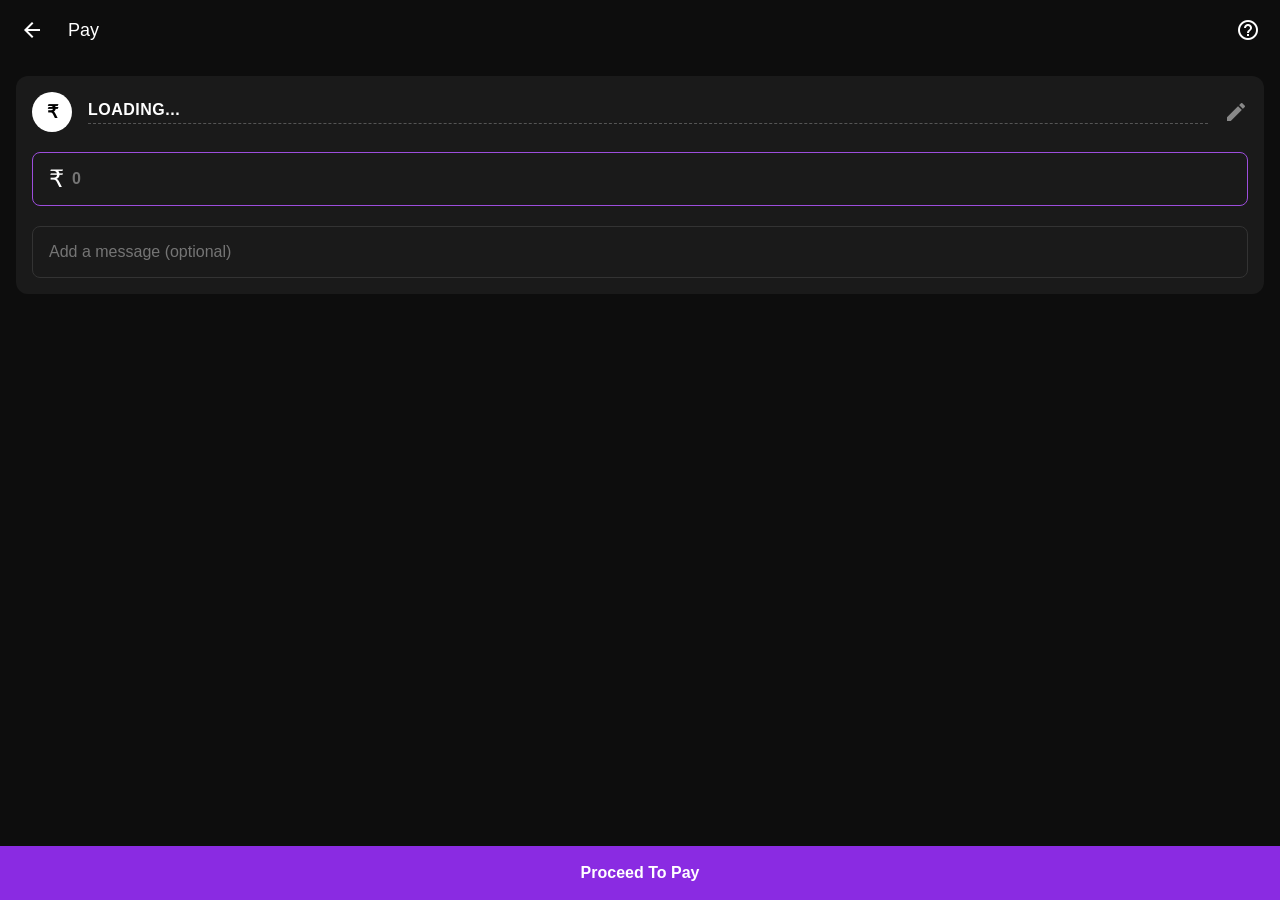
<file: pay.html>
<!DOCTYPE html>
<html lang="en">
<head>
    <link rel="manifest" href="manifest.json">
    <meta name="mobile-web-app-capable" content="yes">
    <meta name="apple-mobile-web-app-capable" content="yes">
    <meta name="apple-mobile-web-app-status-bar-style" content="black-translucent">
    <meta name="viewport" content="width=device-width, initial-scale=1.0, maximum-scale=1.0, user-scalable=0">
    <meta charset="UTF-8">
    <meta name="viewport" content="width=device-width, initial-scale=1.0, maximum-scale=1.0, user-scalable=no">
    <title>Pay</title>
    <link rel="stylesheet" href="style.css">
    <link href="https://fonts.googleapis.com/icon?family=Material+Icons" rel="stylesheet">
</head>
<body class="dark-theme">
    <!-- Header -->
    <header class="app-header">
        <span class="material-icons">arrow_back</span>
        <h1>Pay</h1>
        <span class="material-icons help-icon">help_outline</span>
    </header>

    <!-- Main Payment Card -->
    <main class="container">
        <div class="payment-card">
            <div class="user-row">
                <div class="avatar-circle">
                    <span class="rupee-symbol">₹</span>
                </div>
                <!-- EDITABLE NAME FIELD -->
                <input type="text" id="recipient-name" class="editable-name-input" value="Loading...">
                <span class="material-icons edit-icon">edit</span>
            </div>

            <div class="amount-container">
                <span class="rupee-symbol-large">₹</span>
                <input type="number" id="amount-input" class="amount-input" value="" placeholder="0">
            </div>

            <input type="text" class="message-input" placeholder="Add a message (optional)">
        </div>
    </main>

    <!-- Proceed Button points to PIN page -->
    <button onclick="proceedToPin()" class="proceed-btn">Proceed To Pay</button>
    
    <script>
        // Automatically populate scanned name if it exists
        window.onload = function() {
            const scannedName = localStorage.getItem('scannedName');
            if(scannedName) {
                document.getElementById('recipient-name').value = scannedName;
            }
        };

        function proceedToPin() {
            // Save amount and name so success page can use them
            const amount = document.getElementById('amount-input').value;
            const name = document.getElementById('recipient-name').value;
            localStorage.setItem('payAmount', amount);
            localStorage.setItem('payName', name);
            window.location.href = 'pin.html';
        }
    </script>
    <button onclick="document.documentElement.requestFullscreen()">Go Fullscreen</button>
</body>
</html>
</file>
<file: style.css>
/* --- Global Reset & Fonts --- */
* {
    margin: 0; padding: 0; box-sizing: border-box;
    font-family: -apple-system, BlinkMacSystemFont, "Segoe UI", Roboto, sans-serif;
    -webkit-tap-highlight-color: transparent;
}

body.dark-theme {
    background-color: #0d0d0d; color: #ffffff;
    height: 100vh; display: flex; flex-direction: column;
    overflow-x: hidden; position: relative;
}

body.light-theme {
    background-color: #ffffff; color: #000000;
    height: 100vh; display: flex; flex-direction: column;
}

a, button { text-decoration: none; border: none; cursor: pointer; }

/* =========================================
   PAGE 1: SCANNER.HTML
   ========================================= */
.scanner-container { height: 100vh; background: #000; display: flex; flex-direction: column; }
.camera-viewfinder { flex: 1; display: flex; flex-direction: column; justify-content: center; align-items: center; }
.scan-box { width: 250px; height: 250px; border: 2px solid rgba(255, 255, 255, 0.5); position: relative; border-radius: 12px; overflow: hidden; margin-bottom: 24px; }
.scan-line { width: 100%; height: 4px; background-color: #00ff00; position: absolute; top: 0; animation: scan 2s infinite linear; box-shadow: 0 0 10px #00ff00; }
@keyframes scan { 0% { top: 0; } 50% { top: 100%; } 100% { top: 0; } }
.scan-text { color: #fff; font-size: 14px; opacity: 0.8; }

/* =========================================
   PAGE 2: INDEX.HTML
   ========================================= */
.app-header { display: flex; align-items: center; padding: 16px 20px; height: 60px; }
.app-header h1 { font-size: 18px; font-weight: 500; margin-left: 24px; flex: 1; }
.container { padding: 16px; flex: 1; }
.payment-card { background-color: #1a1a1a; border-radius: 12px; padding: 16px; display: flex; flex-direction: column; gap: 20px; }
.user-row { display: flex; align-items: center; gap: 16px; }
.avatar-circle { width: 40px; height: 40px; background-color: #ffffff; color: #000000; border-radius: 50%; display: flex; justify-content: center; align-items: center; font-weight: bold; font-size: 18px; flex-shrink: 0; }

/* Editable name styling */
.editable-name-input { background: transparent; border: none; border-bottom: 1px dashed #555; color: #ffffff; font-size: 14px; font-weight: 600; text-transform: uppercase; letter-spacing: 0.5px; width: 100%; outline: none; padding-bottom: 4px; }
.editable-name-input:focus { border-bottom: 1px solid #9d4edd; }
.edit-icon { font-size: 16px; color: #888; }

.amount-container { display: flex; align-items: center; background-color: #1a1a1a; border: 1px solid #9d4edd; border-radius: 8px; padding: 12px 16px; }
.rupee-symbol-large { font-size: 24px; margin-right: 8px; font-weight: 500; }
.amount-input { background: transparent; border: none; color: #ffffff; font-size: 24px; font-weight: 600; outline: none; width: 100%; }
.message-input { background-color: #1a1a1a; border: 1px solid #333333; border-radius: 8px; padding: 16px; color: #ffffff; font-size: 14px; outline: none; }
.proceed-btn { background-color: #8a2be2; color: #ffffff; width: 100%; padding: 18px; text-align: center; font-size: 16px; font-weight: 600; position: absolute; bottom: 0; }

/* =========================================
   PAGE 3: PIN.HTML
   ========================================= */
/* =========================================
   PAGE 3: PIN.HTML (SOFT DESIGN)
   ========================================= */
.pin-header-soft {
    display: flex;
    justify-content: space-between;
    align-items: center;
    padding: 16px 20px;
    background-color: #ffffff;
    border-bottom: 1px solid #f0f0f0;
}
.bank-info {
    font-size: 13px;
    font-weight: 600;
    color: #555;
    text-transform: uppercase;
    letter-spacing: 0.5px;
}
.pin-upi-logo-soft {
    height: 18px;
}

.payment-info-soft {
    padding: 20px;
    background-color: #ffffff;
}
.pay-amount {
    font-size: 20px;
    font-weight: 600;
    color: #222;
    margin-bottom: 4px;
}
.pay-to {
    font-size: 13px;
    color: #666;
}

.pin-content-soft {
    flex: 1;
    display: flex;
    flex-direction: column;
    align-items: center;
    justify-content: center;
    background-color: #ffffff;
    padding: 40px 0;
}
.pin-prompt-soft {
    font-size: 15px;
    color: #333;
    font-weight: 500;
    margin-bottom: 24px;
}
.pin-dots-soft {
    display: flex;
    gap: 20px;
}

/* Dots Styling */
.dot-hollow {
    width: 16px;
    height: 16px;
    border: 1.5px solid #aaa;
    border-radius: 50%;
    background-color: transparent;
    transition: all 0.1s ease;
}
.dot-filled {
    width: 16px;
    height: 16px;
    border: 1.5px solid #222;
    border-radius: 50%;
    background-color: #222;
    transition: all 0.1s ease;
}

.pin-warning {
    display: flex;
    justify-content: center;
    align-items: center;
    color: #888;
    font-size: 12px;
    padding: 10px;
    background-color: #ffffff;
}

/* Soft Keypad */
.keypad-soft {
    display: grid;
    grid-template-columns: repeat(3, 1fr);
    gap: 12px;
    padding: 20px 24px 30px 24px;
    background-color: #ffffff;
    position: absolute;
    bottom: 0;
    width: 100%;
}
.key-soft {
    height: 60px;
    background-color: #f2f4f7;
    border-radius: 30px; /* Pill shape */
    display: flex;
    justify-content: center;
    align-items: center;
    font-size: 24px;
    font-weight: 400;
    color: #333;
    user-select: none;
    transition: background-color 0.1s ease, transform 0.05s ease;
}
.key-soft:active {
    background-color: #e0e4e9;
    transform: scale(0.97);
}
.backspace-soft {
    background-color: #ebecf0;
    color: #555;
}
.submit-key-soft {
    background-color: #2e3b9e; /* Dark Blue */
    color: #ffffff;
    font-size: 18px;
    font-weight: 600;
}
.submit-key-soft:active {
    background-color: #1e2875;
}

/* =========================================
   PAGE 4: SUCCESS.HTML
   ========================================= */
.success-page { background-color: #1a1a1a; overflow-y: auto; }
.success-header-bg { background-color: #388e3c; height: 35vh; width: 100%; display: flex; flex-direction: column; }
.success-message { flex: 1; display: flex; flex-direction: column; justify-content: center; align-items: center; }

/* Zooming Animation */
@keyframes zoomInOut {
    0% { transform: scale(1); }
    50% { transform: scale(1.15); box-shadow: 0 0 15px rgba(255,255,255,0.5); }
    100% { transform: scale(1); }
}
.check-circle { width: 50px; height: 50px; background-color: #ffffff; border-radius: 50%; display: flex; justify-content: center; align-items: center; margin-bottom: 16px; }
.animated-tick { animation: zoomInOut 1.5s infinite ease-in-out; }

.success-message h2 { font-size: 18px; font-weight: 600; margin-bottom: 6px; }
.success-message p { font-size: 12px; opacity: 0.9; }

.success-details-card { background-color: #222222; margin: -30px 16px 20px 16px; border-radius: 12px; padding: 24px 20px; z-index: 10; position: relative; }
.transaction-row { display: flex; align-items: center; gap: 16px; margin-bottom: 15px; }
.txn-icon { width: 48px; height: 48px; background-color: #9d4edd; border-radius: 12px; display: flex; justify-content: center; align-items: center; }
.txn-icon .material-icons { color: #ffffff; }
.txn-info .txn-id { font-size: 13px; color: #aaa; margin-bottom: 4px; }
.txn-info .txn-amount { font-size: 20px; font-weight: 700; }
.divider { height: 1px; background-color: #333333; margin: 15px 0; }

.upi-code-area { text-align: center; }
.upi-label { font-size: 12px; color: #888; margin-bottom: 4px; }
.upi-value { font-size: 16px; font-weight: 600; letter-spacing: 1px; }

.action-buttons { display: flex; justify-content: space-between; }
.action-item { display: flex; flex-direction: column; align-items: center; gap: 8px; }
.action-circle { width: 40px; height: 40px; background-color: #331a4d; border-radius: 50%; display: flex; justify-content: center; align-items: center; }
.action-circle .material-icons { color: #a855f7; font-size: 18px; }
.action-item span { font-size: 11px; color: #cccccc; }

/* Ad Banner */
.ad-banner-container { margin: 0 16px 80px 16px; background-color: #222; border-radius: 12px; overflow: hidden; position: relative; border: 1px solid #333; }
.ad-image { width: 100%; height: 100px; object-fit: cover; opacity: 0.7; display: block; }
.ad-text { position: absolute; bottom: 0; left: 0; width: 100%; padding: 8px; background: rgba(0,0,0,0.6); font-size: 12px; font-weight: 600; text-align: center; }

.done-btn { position: fixed; bottom: 0; background: #222; padding: 20px; width: 100%; text-align: center; color: #a855f7; font-size: 16px; font-weight: 600; border-top: 1px solid #333; }

/* Add this to style.css */
input, textarea {
    font-size: 16px !important; /* iOS zooms if font is smaller than 16px */
}
body {
    touch-action: pan-x pan-y; /* Prevents double-tap or pinch zooming */
}
/* =========================================
   LOADING SCREEN STYLES
   ========================================= */
.loading-container {
    display: flex;
    flex-direction: column;
    justify-content: center;
    align-items: center;
    height: 100vh;
    width: 100vw;
    background-color: #1a1a1a;
    position: absolute;
    top: 0;
    left: 0;
    z-index: 999;
}

.spinner {
    width: 60px;
    height: 60px;
    border: 5px solid #333;
    border-top: 5px solid #388e3c; /* Green spinner */
    border-radius: 50%;
    animation: spin 1s linear infinite;
    margin-bottom: 24px;
}

@keyframes spin {
    0% { transform: rotate(0deg); }
    100% { transform: rotate(360deg); }
}

.processing-text {
    color: #ffffff;
    font-size: 18px;
    font-weight: 600;
    margin-bottom: 12px;
}

.secure-text {
    color: #888;
    font-size: 13px;
    display: flex;
    align-items: center;
}

/* =========================================
   UPDATED ZOOM ANIMATION
   ========================================= */
@keyframes zoomInOut {
    0% { transform: scale(1); }
    50% { transform: scale(1.15); }
    100% { transform: scale(1); }
}

/* Add box-shadow glow specifically to the circle during animation */
@keyframes zoomInOutGlow {
    0% { transform: scale(1); box-shadow: 0 0 0px rgba(255,255,255,0); }
    50% { transform: scale(1.15); box-shadow: 0 0 15px rgba(255,255,255,0.5); }
    100% { transform: scale(1); box-shadow: 0 0 0px rgba(255,255,255,0); }
}

/* Reusable classes for the zoom effect */
.zoom-animate {
    animation: zoomInOut 1.5s infinite ease-in-out;
}

.check-circle.zoom-animate {
    animation: zoomInOutGlow 1.5s infinite ease-in-out;
}

/* Layout for UTR & TXN ID */
.upi-row {
    display: flex;
    justify-content: space-between;
    align-items: center;
}
</file>
